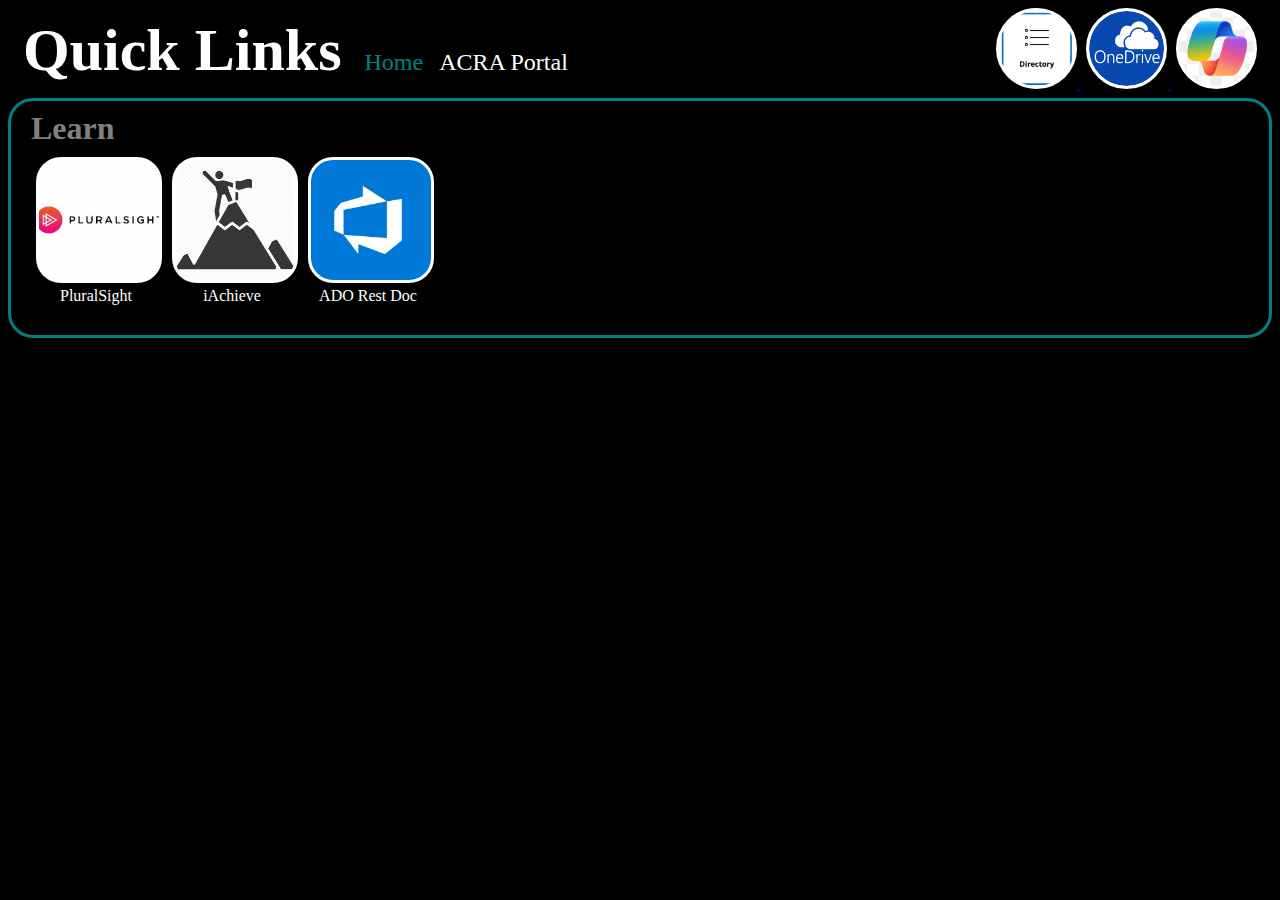
<file: index.html>
<!DOCTYPE html>
<html>
  <head>
     <title>Quick Links</title>
     <link rel="stylesheet" href="resources\css\index.css">
     <link rel="icon" type="image/png" href="resources\images\ql.webp">
  </head>
  <body>
    <header>
      <div style="display: flex; align-items: baseline; gap: 15px;">
      <h1>Quick Links</h1>
      <nav>
        <ul class="navbar">
          <li class="activeNav">Home</li>
          <li><a href="ap.html">ACRA Portal</a></li>
        </ul>
      </nav>
    </div>
    <div style="margin-left:auto; margin-right: 15px;">
    <a href="https://corpdir.cs.zionsbank.com/" target="_blank">
      <div class="hlink" style="background-image: url('resources\\images\\Directory-button-1024x1024.webp');">  
      </div>
    </a>
    <a href="https://onedrive.live.com/" target="_blank">
      <div class="hlink" style="background-image: url('resources\\images\\112-1128333_one-drive-icon-transparent-onedrive.png');">  
      </div>
    </a>
      <a href="https://copilot.microsoft.com/" target="_blank">
        <div class="hlink" style="background-image: url('resources\\images\\microsoft-copilot.png');">  
        </div>
      </a>
    </div>

    </header>

    <main>
      <section class="link_section">
        <h2>Learn</h2>
        <div style="display: flex;">
        <!--Pluralsight link-->
        <a href="https://app.pluralsight.com/library/" target="_blank" style="text-decoration: none; color: white;">
          <div class="qlink" style="background-image: url('resources\\images\\PluralSight.jpg');margin-bottom: 0;">  
          </div>
          <div style="width: 130px; text-align: center; margin-top: 0; margin-bottom: 10px;">PluralSight</div>
        </a>

        <!--iAchieve link-->
        <a href="https://zions.plateau.com/learning/user/personal/landOnPortalHome.do?fromSF=Y&fromDeepLink=true&pageID=" target="_blank" style="text-decoration: none; color: white;">
          <div class="qlink" style="background-image: url('resources\\images\\iAchieve.jpg');margin-bottom: 0;">  
          </div>
          <div style="width: 130px; text-align: center; margin-top: 0; margin-bottom: 10px;">iAchieve</div>
        </a>

         <!--ADO Rest Doc-->
         <a href="https://learn.microsoft.com/en-us/rest/api/azure/devops/?view=azure-devops-rest-7.2" target="_blank" style="text-decoration: none; color: white;">
          <div class="qlink" style="background-image: url('resources\\images\\ado.png');margin-bottom: 0;">  
          </div>
          <div style="width: 130px; text-align: center; margin-top: 0; margin-bottom: 10px;">ADO Rest Doc</div>
        </a>

<!--https://learn.microsoft.com/en-us/rest/api/azure/devops/?view=azure-devops-rest-7.2-->
      </section>
      
    </main>

    <footer style="height:30px;">
      <!--
      <iframe style="position:fixed; bottom:0; right:0;" width="220" src="https://www.youtube.com/embed/jfKfPfyJRdk" title="lofi hip hop radio 📚 beats to relax/study to" frameborder="0" allow="accelerometer; autoplay; clipboard-write; encrypted-media; gyroscope; picture-in-picture; web-share" referrerpolicy="strict-origin-when-cross-origin" allowfullscreen>
      </iframe>
      -->
    </footer>
    <!--<a href="https://1drv.ms/i/c/39A235A57DDDA65A/EZBdm1CVo9FEhQdwDNNx7l8B2nphhwKmfX3t036Fidm89A?e=eoxK6D">CSS Box Model</a>-->
  </body>
</html>
</file>
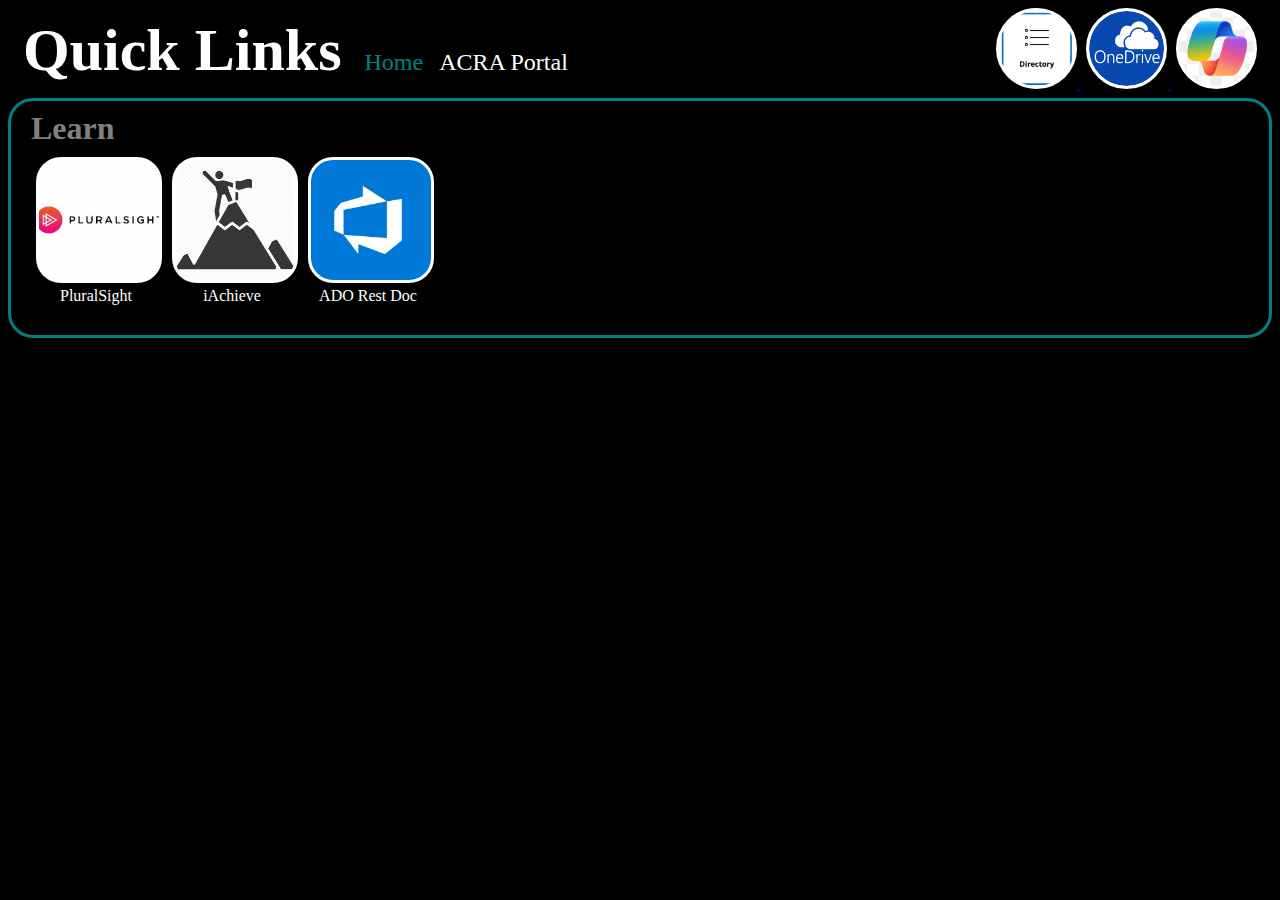
<file: quicklinks_improved/index.html>
<!DOCTYPE html>
<html>
  <head>
     <title>Quick Links</title>
     <link rel="stylesheet" href="resources\css\index.css">
     <link rel="icon" type="image/png" href="resources\images\ql.webp">
  </head>
  <body>
    <header>
      <div style="display: flex; align-items: baseline; gap: 15px;">
      <h1>Quick Links</h1>
      <nav>
        <ul class="navbar">
          <li class="activeNav">Home</li>
          <li><a href="acraportal.html">ACRA Portal</a></li>
        </ul>
      </nav>
    </div>
    <div style="margin-left:auto; margin-right: 15px;">
    <a href="https://corpdir.cs.zionsbank.com/" target="_blank">
      <div class="hlink" style="background-image: url('resources\\images\\Directory-button-1024x1024.webp');">  
      </div>
    </a>
    <a href="https://onedrive.live.com/" target="_blank">
      <div class="hlink" style="background-image: url('resources\\images\\112-1128333_one-drive-icon-transparent-onedrive.png');">  
      </div>
    </a>
      <a href="https://copilot.microsoft.com/" target="_blank">
        <div class="hlink" style="background-image: url('resources\\images\\microsoft-copilot.png');">  
        </div>
      </a>
    </div>

    </header>

    <main>
      <section class="link_section">
        <h2>Learn</h2>
        <div style="display: flex;">
        <!--Pluralsight link-->
        <a href="https://app.pluralsight.com/library/" target="_blank" style="text-decoration: none; color: white;">
          <div class="qlink" style="background-image: url('resources\\images\\PluralSight.jpg');margin-bottom: 0;">  
          </div>
          <div style="width: 130px; text-align: center; margin-top: 0; margin-bottom: 10px;">PluralSight</div>
        </a>

        <!--iAchieve link-->
        <a href="https://zions.plateau.com/learning/user/personal/landOnPortalHome.do?fromSF=Y&fromDeepLink=true&pageID=" target="_blank" style="text-decoration: none; color: white;">
          <div class="qlink" style="background-image: url('resources\\images\\iAchieve.jpg');margin-bottom: 0;">  
          </div>
          <div style="width: 130px; text-align: center; margin-top: 0; margin-bottom: 10px;">iAchieve</div>
        </a>

         <!--ADO Rest Doc-->
         <a href="https://learn.microsoft.com/en-us/rest/api/azure/devops/?view=azure-devops-rest-7.2" target="_blank" style="text-decoration: none; color: white;">
          <div class="qlink" style="background-image: url('resources\\images\\ado.png');margin-bottom: 0;">  
          </div>
          <div style="width: 130px; text-align: center; margin-top: 0; margin-bottom: 10px;">ADO Rest Doc</div>
        </a>

<!--https://learn.microsoft.com/en-us/rest/api/azure/devops/?view=azure-devops-rest-7.2-->
      </section>
      
    </main>

    <footer style="height:30px;">
      <!--
      <iframe style="position:fixed; bottom:0; right:0;" width="220" src="https://www.youtube.com/embed/jfKfPfyJRdk" title="lofi hip hop radio 📚 beats to relax/study to" frameborder="0" allow="accelerometer; autoplay; clipboard-write; encrypted-media; gyroscope; picture-in-picture; web-share" referrerpolicy="strict-origin-when-cross-origin" allowfullscreen>
      </iframe>
      -->
    </footer>
    <!--<a href="https://1drv.ms/i/c/39A235A57DDDA65A/EZBdm1CVo9FEhQdwDNNx7l8B2nphhwKmfX3t036Fidm89A?e=eoxK6D">CSS Box Model</a>-->
  </body>
</html>
</file>
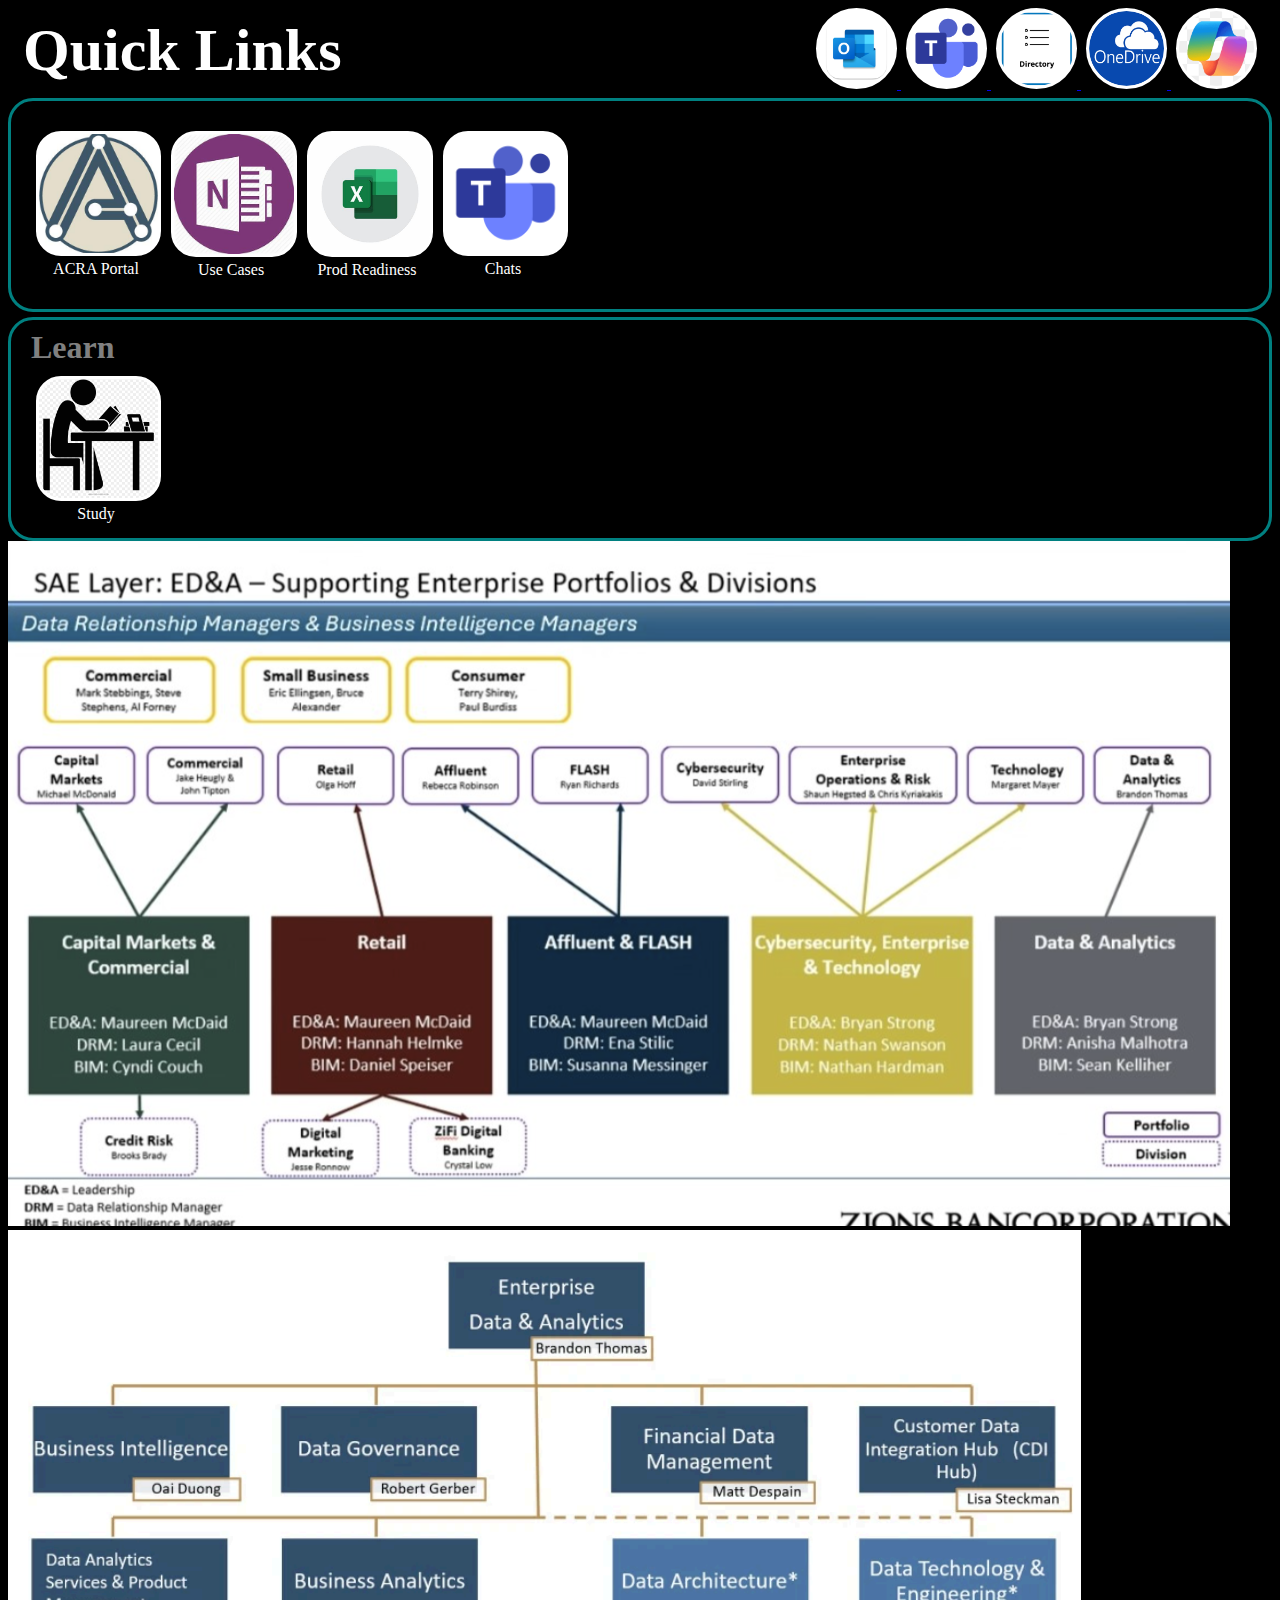
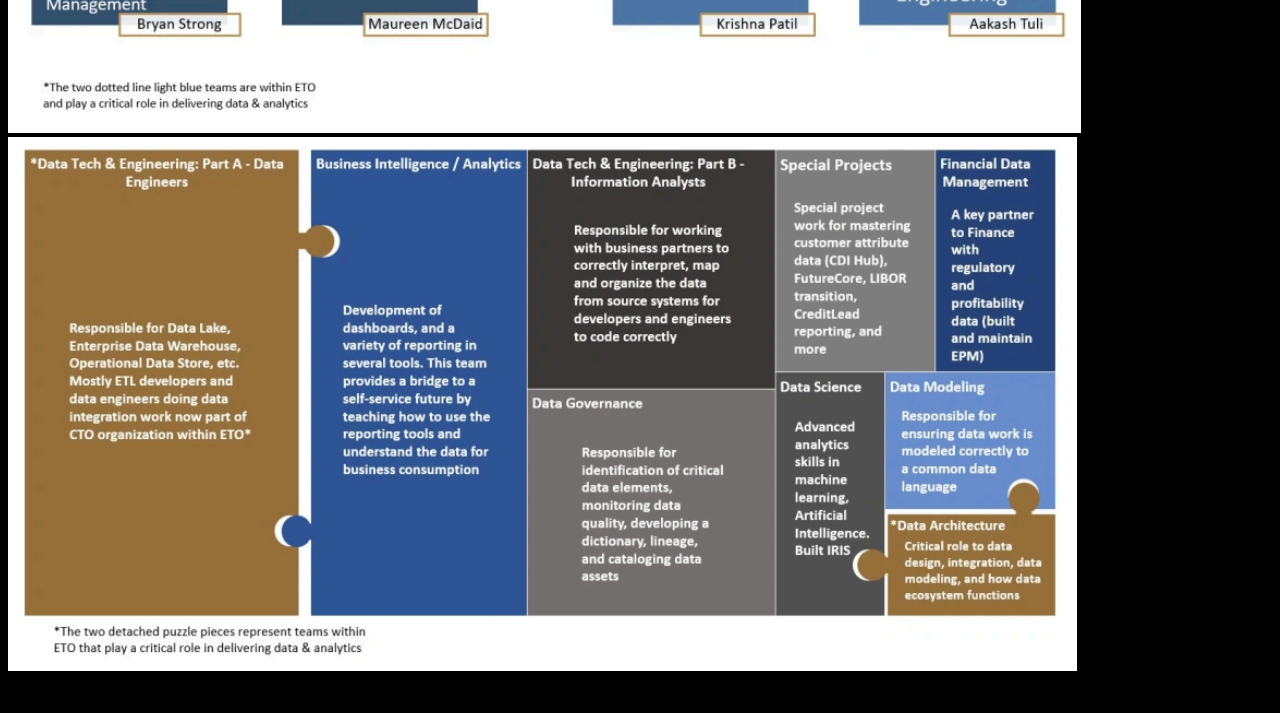
<file: acraportal.html>
<!DOCTYPE html>
<html>
  <head>
     <title>Quick Links</title>
     <link rel="stylesheet" href="resources\css\index.css">
     <link rel="icon" type="image/png" href="resources\images\ql.webp">
  </head>
  <body>
    <header>
      <div style="display: flex; align-items: baseline; gap: 15px;">
      <h1>Quick Links</h1>
      <!--
      <nav>
        <ul class="navbar">
            <li><a href="index.html">Home</a></li>
            <li class="activeNav">ACRA Portal</li>
        </ul>
      </nav>
      -->
    </div>
    <div style="margin-left:auto; margin-right: 15px;">
      <a href="https://outlook.office.com/mail/inbox/">
        <div class="hlink" style="background-image: url('resources\\images\\microsoft-outlook-for-microsoft-365-icon.png');">  
        </div>
      </a>
      <a href="msteams://">
        <div class="hlink" style="background-image: url('resources\\images\\microsoft-teams-logo.png');">  
        </div>
      </a>
      <a href="https://corpdir.cs.zionsbank.com/" target="_blank">
        <div class="hlink" style="background-image: url('resources\\images\\Directory-button-1024x1024.webp');">  
        </div>
      </a>
      <a href="https://onedrive.live.com/" target="_blank">
        <div class="hlink" style="background-image: url('resources\\images\\112-1128333_one-drive-icon-transparent-onedrive.png');">  
        </div>
      </a>
      <a href="https://copilot.microsoft.com/" target="_blank">
        <div class="hlink" style="background-image: url('resources\\images\\microsoft-copilot.png');">  
        </div>
      </a>
    </div>
   
    </header>

    <main>
        <section style="padding-top: 25px" class="link_section">
            <div style="display: flex; flex-wrap:wrap;">
              <!--ACRA Portal Dropdown-->
              <div style="position: relative; display: inline-block; top:5px;" id="dropdown">
                <button class="dropbtn menulink" style="width: 125px; height: 125px; border-radius: 25px; background-image: url('resources\\images\\ACRAicon.jpg');">
                </button>
                <ul>
                  <li><a style="padding: 3px 10px" class="droplink" href="https://acra-portal.eimcaas-ingress.staging.zionsbank.com/" target="_blank"><div style="display: flex; align-items: center;"><div class="qlink" style="background-image: url('resources\\images\\ACRAicon.jpg');margin-bottom: 0; margin-left: 0; width: 15px; height: 15px"></div><div style="padding-top: 6px;">Test</div></div></a></li>
                  <li><a style="padding: 3px 10px" class="droplink" href="https://acra-portal.eimcaas-ingress.cs.zionsbank.com/" target="_blank"><div style="display: flex; align-items: center;"><div class="qlink" style="background-image: url('resources\\images\\ACRAicon.jpg');margin-bottom: 0; margin-left: 0; width: 15px; height: 15px"></div><div style="padding-top: 6px;">Production</div></div></a></li>                  
                  <li><a style="padding: 3px 10px" class="droplink" href="https://dev.azure.com/ZionsETO/EDA/_backlogs/backlog/ACRA%20Portal/Features?showParents=false" target="_blank"><div style="display: flex; align-items: center;"><div class="qlink" style="background-image: url('resources\\images\\ado.png');margin-bottom: 0; margin-left: 0; width: 15px; height: 15px"></div><div style="padding-top: 6px;">Backlog</div></div></a></li>
                  <li><a style="padding: 3px 10px" class="droplink" href="https://dev.azure.com/ZionsETO/EDA/_boards/board/t/ACRA%20Portal/Stories" target="_blank"><div style="display: flex; align-items: center;"><div class="qlink" style="background-image: url('resources\\images\\ado.png');margin-bottom: 0; margin-left: 0; width: 15px; height: 15px"></div><div style="padding-top: 6px;">Kanban Board</div></div></a></li>
                  <li><a style="padding: 3px 10px" class="droplink" href="https://zions.service-now.com/now/nav/ui/classic/params/target/%24pa_dashboard.do%3Fsysparm_dashboard%3Dc74df54c1b90aed091278511604bcb59" target="_blank"><div style="display: flex; align-items: center;"><div class="qlink" style="background-image: url('resources\\images\\snow_icon.jpg');margin-bottom: 0; margin-left: 0; width: 15px; height: 15px"></div><div style="padding-top: 6px;">Support Dash</div></div></a></li>
                  <li><a style="padding: 3px 10px" class="droplink" href="https://zionsconfluence.atlassian.net/wiki/spaces/PEP/pages/369361126/Acra+Portal" target="_blank"><div style="display: flex; align-items: center;"><div class="qlink" style="background-image: url('resources\\images\\confluence.webp');margin-bottom: 0; margin-left: 0; width: 15px; height: 15px"></div><div style="padding-top: 6px;">Documentation</div></div></a></li>
                  <li><a style="padding: 3px 10px" class="droplink" href="https://zionsbancorporation-my.sharepoint.com/:x:/r/personal/omkar_borkar_zionsbancorp_com/_layouts/15/Doc2.aspx?action=edit&sourcedoc=%7B9ab8267a-7e05-4511-98e8-51b1146dafe6%7D&wdOrigin=TEAMS-MAGLEV.undefined_ns.rwc&wdExp=TEAMS-TREATMENT&wdhostclicktime=1740781268085&web=1" target="_blank"><div style="display: flex; align-items: center;"><div class="qlink" style="background-image: url('resources\\images\\excel.jpg');margin-bottom: 0; margin-left: 0; width: 15px; height: 15px"></div><div style="padding-top: 6px;">Capabilities</div></div></a></li>                
                  <li><a style="padding: 3px 10px" class="droplink" href="https://zionsbancorporation-my.sharepoint.com/my?id=%2Fpersonal%2Fjacob%5Fcrittenden%5Fzionsbancorp%5Fcom%2FDocuments%2FACRA%20Portal&login_hint=Jacob%2ECrittenden%40zionsbancorp%2Ecom&source=waffle" target="_blank"><div style="display: flex; align-items: center;"><div class="qlink" style="background-image: url('resources\\images\\112-1128333_one-drive-icon-transparent-onedrive.png');margin-bottom: 0; margin-left: 0; width: 15px; height: 15px"></div><div style="padding-top: 6px;">Files</div></div></a></li>
                  <li><a style="padding: 3px 10px" class="droplink" href="https://zionsbancorporation.sharepoint.com/sites/eda/SitePages/ACRA.aspx" target="_blank"><div style="display: flex; align-items: center;"><div class="qlink" style="background-image: url('https://media.licdn.com/dms/image/D4D22AQGf1l1AUHdLKQ/feedshare-shrink_2048_1536/0/1693166799796?e=2147483647&v=beta&t=9vBVmsB2eJy_ea5pvjeGXymRv1QQ1cFWkIZpP3jY4JI');margin-bottom: 0; margin-left: 0; width: 15px; height: 15px"></div><div style="padding-top: 6px;">Sharepoint Site</div></div></a></li>  
                </ul>
                <div style="width: 130px; text-align: center; margin-top: 3px;">ACRA Portal</div>
            </div>


            <!--ACRA Portal Notes link-->
            <a href="https://zionsbancorporation-my.sharepoint.com/personal/jacob_crittenden_zionsbancorp_com/_layouts/15/Doc.aspx?sourcedoc={9704bcfa-337e-4317-9f3f-a862ed7c0b6c}&action=edit&wd=target%28Finance%20Use%20Case.one%7C2035ea99-9fe4-488f-a1e3-b9f49a253cc7%2FUntitled%20Page%7C615759a5-ce2a-4ab7-93dd-2210554ec9fa%2F%29&wdorigin=NavigationUrl" target="_blank" style="text-decoration: none; color: white; margin-left: 5px;">
              <div class="qlink" style="background-image: url('resources\\images\\OneNote.jpg');margin-bottom: 0;">  
              </div>
              <div style="width: 130px; text-align: center; margin-top: 0; margin-bottom: 10px;">Use Cases</div>
            </a>
    
            
            <!--Prod Readiness-->
            <a href="https://zionsbancorporation-my.sharepoint.com/:x:/r/personal/jacob_crittenden_zionsbancorp_com/_layouts/15/Doc.aspx?sourcedoc=%7B4DA4EC8F-2DE3-40EB-9E39-27C32D865144%7D&file=ACRA%20Portal%20Prod%20Ready%20ToDo%20List.xlsx&action=default&mobileredirect=true&DefaultItemOpen=1&ct=1743707220706&wdOrigin=OFFICECOM-WEB.MAIN.REC&cid=27b1fa0c-785d-41a2-8319-463ea0723846&wdPreviousSessionSrc=HarmonyWeb&wdPreviousSession=f0ba3e42-c7c2-454a-b2d6-417db2f712d9" target="_blank" style="text-decoration: none; color: white;">
              <div class="qlink" style="background-image: url('resources\\images\\excel.jpg');margin-bottom: 0;">  
              </div>
              <div style="width: 130px; text-align: center; margin-top: 0; margin-bottom: 10px;">Prod Readiness</div>
            </a>

              <!--Chats-->
              <div style="position: relative; display: inline-block; top:5px;" id="dropdown">
                <button class="dropbtn menulink" style="width: 125px; height: 125px; border-radius: 25px; background-image: url('resources\\images\\microsoft-teams-logo.png');">
                </button>
                <ul>
                  <li><a style="padding: 3px 10px" class="droplink" href="msteams://teams.microsoft.com/calendar" target="_blank"><div style="display: flex; align-items: center;"><div class="qlink" style="background-image: url('resources\\images\\microsoft-teams-logo.png');margin-bottom: 0; margin-left: 0; width: 15px; height: 15px"></div><div style="padding-top: 6px;">Calendar</div></div></a></li>
                  <li><a style="padding: 3px 10px" class="droplink" href="msteams://teams.microsoft.com/l/chat/19:meeting_Mjc5NTVhNGItOTUzYi00NTU0LTk5ZjgtOTI2ZGMwOTQ5MTU3@thread.v2" target="_blank"><div style="display: flex; align-items: center;"><div class="qlink" style="background-image: url('resources\\images\\microsoft-teams-logo.png');margin-bottom: 0; margin-left: 0; width: 15px; height: 15px"></div><div style="padding-top: 6px;">ACRA Standup</div></div></a></li>
                </ul>
                <div style="width: 130px; text-align: center; margin-top: 3px;">Chats</div>
            </div>
            
              </section>
              <section>
              <h2>Learn</h2>
              <!--Learn Dropdown-->
              <div style="position: relative; display: inline-block; top:5px;" id="dropdown">
                <button class="dropbtn menulink" style="width: 125px; height: 125px; border-radius: 25px; background-image: url('resources\\images\\study.png');">
                </button>
                <ul>
                  <li><a style="padding: 3px 10px" class="droplink" href="https://zions.plateau.com/learning/user/personal/landOnPortalHome.do?fromSF=Y&fromDeepLink=true&pageID=" target="_blank"><div style="display: flex; align-items: center;"><div class="qlink" style="background-image: url('resources\\images\\iAchieve.jpg');margin-bottom: 0; margin-left: 0; width: 15px; height: 15px"></div><div style="padding-top: 6px;">iAchieve</div></div></a></li> 
                  <li><a style="padding: 3px 10px" class="droplink" href="https://app.pluralsight.com/library/" target="_blank"><div style="display: flex; align-items: center;"><div class="qlink" style="background-image: url('resources\\images\\PluralSight.jpg');margin-bottom: 0; margin-left: 0; width: 15px; height: 15px"></div><div style="padding-top: 6px;">PluralSight</div></div></a></li>
                  <li><a style="padding: 3px 10px" class="droplink" href="https://zionsbancorporation.sharepoint.com/sites/learning_academy" target="_blank"><div style="display: flex; align-items: center;"><div class="qlink" style="background-image: url('');margin-bottom: 0; margin-left: 0; width: 15px; height: 15px"></div><div style="padding-top: 6px;">Data & Analytics Learning</div></div></a></li>              
                </ul>
                <div style="width: 130px; text-align: center; margin-top: 3px;">Study</div>
            </div>
    
          </section>
          <img src="resources\images\Screenshot 2025-05-05 113228.png">
          <img src="resources\images\Screenshot 2025-05-05 113732.png">
          <img src="resources\images\Screenshot 2025-05-05 113806.png">
    </main>

    <footer style="height:30px;">
      <!--
      <iframe style="position:fixed; bottom:0; right:0;" width="220" src="https://www.youtube.com/embed/jfKfPfyJRdk" title="lofi hip hop radio 📚 beats to relax/study to" frameborder="0" allow="accelerometer; autoplay; clipboard-write; encrypted-media; gyroscope; picture-in-picture; web-share" referrerpolicy="strict-origin-when-cross-origin" allowfullscreen>
      </iframe>-->
    </footer>
    <!--<a href="https://1drv.ms/i/c/39A235A57DDDA65A/EZBdm1CVo9FEhQdwDNNx7l8B2nphhwKmfX3t036Fidm89A?e=eoxK6D">CSS Box Model</a>-->
  </body>
</html>
</file>
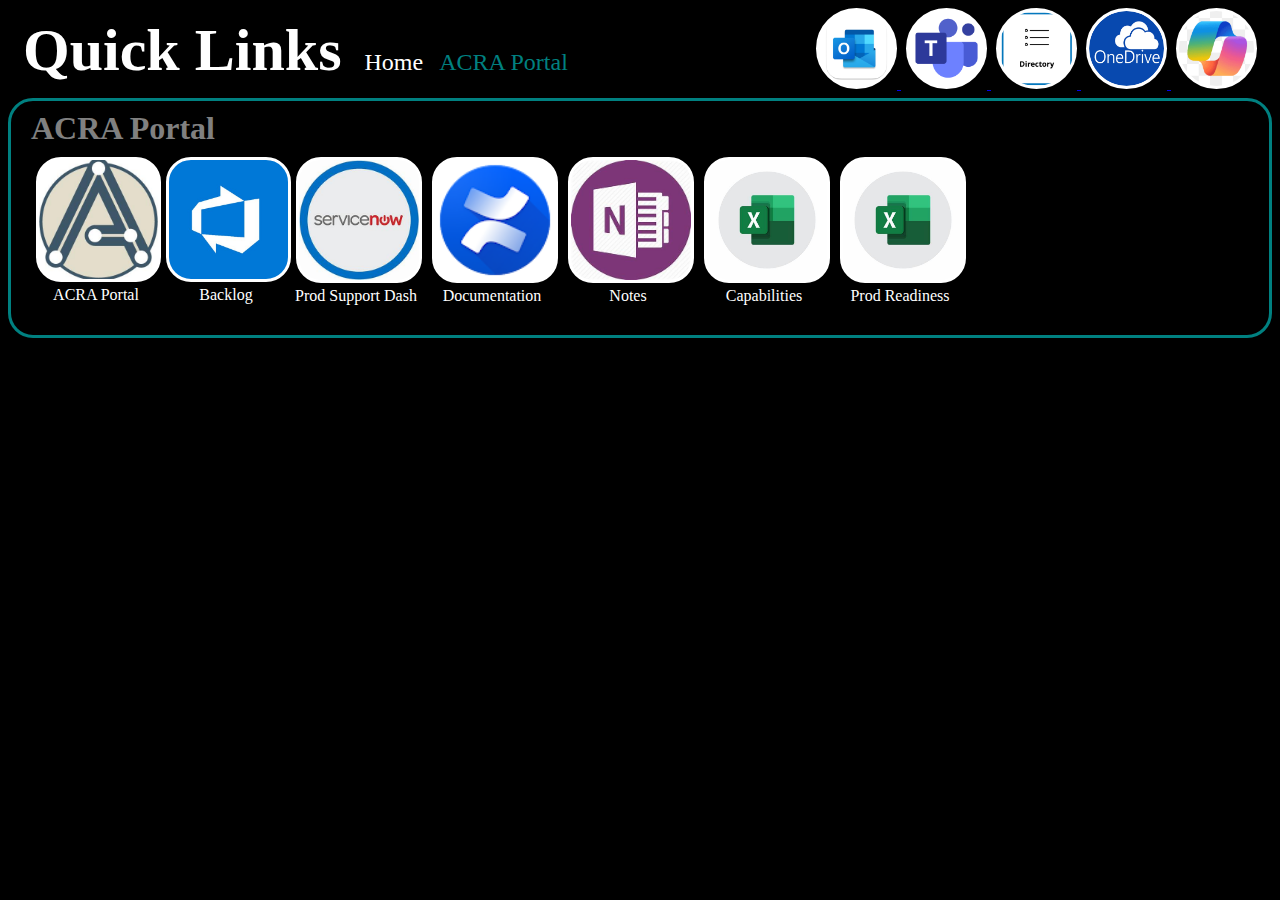
<file: acraportalv.01.html>
<!DOCTYPE html>
<html>
  <head>
     <title>Quick Links</title>
     <link rel="stylesheet" href="resources\css\index.css">
     <link rel="icon" type="image/png" href="resources\images\ql.webp">
  </head>
  <body>
    <header>
      <div style="display: flex; align-items: baseline; gap: 15px;">
      <h1>Quick Links</h1>
      <nav>
        <ul class="navbar">
            <li><a href="index.html">Home</a></li>
            <li class="activeNav">ACRA Portal</li>
        </ul>
      </nav>
    </div>
    <div style="margin-left:auto; margin-right: 15px;">
      <a href="https://outlook.office.com/mail/inbox/">
        <div class="hlink" style="background-image: url('resources\\images\\microsoft-outlook-for-microsoft-365-icon.png');">  
        </div>
      </a>
      <a href="msteams://">
        <div class="hlink" style="background-image: url('resources\\images\\microsoft-teams-logo.png');">  
        </div>
      </a>
      <a href="https://corpdir.cs.zionsbank.com/" target="_blank">
        <div class="hlink" style="background-image: url('resources\\images\\Directory-button-1024x1024.webp');">  
        </div>
      </a>
      <a href="https://onedrive.live.com/" target="_blank">
        <div class="hlink" style="background-image: url('resources\\images\\112-1128333_one-drive-icon-transparent-onedrive.png');">  
        </div>
      </a>
      <a href="https://copilot.microsoft.com/" target="_blank">
        <div class="hlink" style="background-image: url('resources\\images\\microsoft-copilot.png');">  
        </div>
      </a>
    </div>

    </header>

    <main>
        <section class="link_section">
            <h2>ACRA Portal</h2>
            <div style="display: flex; flex-wrap:wrap;">
              <!--ACRA Portal Dropdown-->
              <div style="position: relative; display: inline-block; top:5px;" id="dropdown">
                <button class="dropbtn menulink" style="width: 125px; height: 125px; border-radius: 25px; background-image: url('resources\\images\\ACRAicon.jpg');">
                </button>
                <ul>
                  <li><a class="droplink" href="https://acra-portal.eimcaas-ingress.staging.zionsbank.com/" target="_blank">Test</a></li>
                  <li><a class="droplink" href="https://acra-portal.eimcaas-ingress.cs.zionsbank.com/" target="_blank">Production</a></li>
                  <li><a class="droplink" href="https://dev.azure.com/ZionsETO/EDA/_backlogs/backlog/ACRA%20Portal/Features?showParents=false" target="_blank">Backlog</a></li>
                  <li><a class="droplink" href="https://dev.azure.com/ZionsETO/EDA/_boards/board/t/ACRA%20Portal/Stories" target="_blank">Kanban Board</a></li>
                </ul>
                <div style="width: 130px; text-align: center; margin-top: 3px;">ACRA Portal</div>
            </div>
          <!--Backlog-->
          <div style="position: relative; display: inline-block; top:5px;" id="dropdown">
            <button class="dropbtn menulink" style="width: 125px; height: 125px; border-radius: 25px; background-image: url('resources\\images\\ado.png');">
            </button>
            <ul>
              <li><a class="droplink" href="https://dev.azure.com/ZionsETO/EDA/_backlogs/backlog/ACRA%20Portal/Features?showParents=false" target="_blank">Backlog</a></li>
              <li><a class="droplink" href="https://dev.azure.com/ZionsETO/EDA/_boards/board/t/ACRA%20Portal/Stories" target="_blank">Kanban Board</a></li>
            </ul>
            <div style="width: 130px; text-align: center; margin-top: 3px;">Backlog</div>
          </div>

            <!--Product Support Dash-->
            <a href="https://zions.service-now.com/now/nav/ui/classic/params/target/%24pa_dashboard.do%3Fsysparm_dashboard%3Dc74df54c1b90aed091278511604bcb59" target="_blank" style="text-decoration: none; color: white;">
              <div class="qlink" style="background-image: url('resources\\images\\snow_icon.jpg');margin-bottom: 0;">  
              </div>
              <div style="width: 130px; text-align: center; margin-top: 0; margin-bottom: 10px;">Prod Support Dash</div>
            </a>

            <!--ACRA Portal Confluence link-->
            <a href="https://zionsconfluence.atlassian.net/wiki/spaces/PEP/pages/369361126/Acra+Portal" target="_blank" style="text-decoration: none; color: white;">
              <div class="qlink" style="background-image: url('resources\\images\\confluence.webp');margin-bottom: 0;">  
              </div>
              <div style="width: 130px; text-align: center; margin-top: 0; margin-bottom: 10px;">Documentation</div>
            </a>
            <!--ACRA Portal Notes link-->
            <a href="https://zionsbancorporation-my.sharepoint.com/personal/jacob_crittenden_zionsbancorp_com/_layouts/15/Doc.aspx?sourcedoc={9704bcfa-337e-4317-9f3f-a862ed7c0b6c}&action=edit&wd=target%28Finance%20Use%20Case.one%7C2035ea99-9fe4-488f-a1e3-b9f49a253cc7%2FUntitled%20Page%7C615759a5-ce2a-4ab7-93dd-2210554ec9fa%2F%29&wdorigin=NavigationUrl" target="_blank" style="text-decoration: none; color: white;">
              <div class="qlink" style="background-image: url('resources\\images\\OneNote.jpg');margin-bottom: 0;">  
              </div>
              <div style="width: 130px; text-align: center; margin-top: 0; margin-bottom: 10px;">Notes</div>
            </a>
    
    
            
    
            <!--ACRA Portal Capabilities link-->
            <a href="https://zionsbancorporation-my.sharepoint.com/:x:/r/personal/omkar_borkar_zionsbancorp_com/_layouts/15/Doc2.aspx?action=edit&sourcedoc=%7B9ab8267a-7e05-4511-98e8-51b1146dafe6%7D&wdOrigin=TEAMS-MAGLEV.undefined_ns.rwc&wdExp=TEAMS-TREATMENT&wdhostclicktime=1740781268085&web=1" target="_blank" style="text-decoration: none; color: white;">
              <div class="qlink" style="background-image: url('resources\\images\\excel.jpg');margin-bottom: 0;">  
              </div>
              <div style="width: 130px; text-align: center; margin-top: 0; margin-bottom: 10px;">Capabilities</div>
            </a>
            
            <!--Prod Readiness-->
            <a href="https://zionsbancorporation-my.sharepoint.com/:x:/r/personal/jacob_crittenden_zionsbancorp_com/_layouts/15/Doc.aspx?sourcedoc=%7B4DA4EC8F-2DE3-40EB-9E39-27C32D865144%7D&file=ACRA%20Portal%20Prod%20Ready%20ToDo%20List.xlsx&action=default&mobileredirect=true&DefaultItemOpen=1&ct=1743707220706&wdOrigin=OFFICECOM-WEB.MAIN.REC&cid=27b1fa0c-785d-41a2-8319-463ea0723846&wdPreviousSessionSrc=HarmonyWeb&wdPreviousSession=f0ba3e42-c7c2-454a-b2d6-417db2f712d9" target="_blank" style="text-decoration: none; color: white;">
              <div class="qlink" style="background-image: url('resources\\images\\excel.jpg');margin-bottom: 0;">  
              </div>
              <div style="width: 130px; text-align: center; margin-top: 0; margin-bottom: 10px;">Prod Readiness</div>
            </a>

          </div>
          </section>
    </main>

    <footer style="height:30px;">
      <!--
      <iframe style="position:fixed; bottom:0; right:0;" width="220" src="https://www.youtube.com/embed/jfKfPfyJRdk" title="lofi hip hop radio 📚 beats to relax/study to" frameborder="0" allow="accelerometer; autoplay; clipboard-write; encrypted-media; gyroscope; picture-in-picture; web-share" referrerpolicy="strict-origin-when-cross-origin" allowfullscreen>
      </iframe>-->
    </footer>
    <!--<a href="https://1drv.ms/i/c/39A235A57DDDA65A/EZBdm1CVo9FEhQdwDNNx7l8B2nphhwKmfX3t036Fidm89A?e=eoxK6D">CSS Box Model</a>-->
  </body>
</html>
</file>
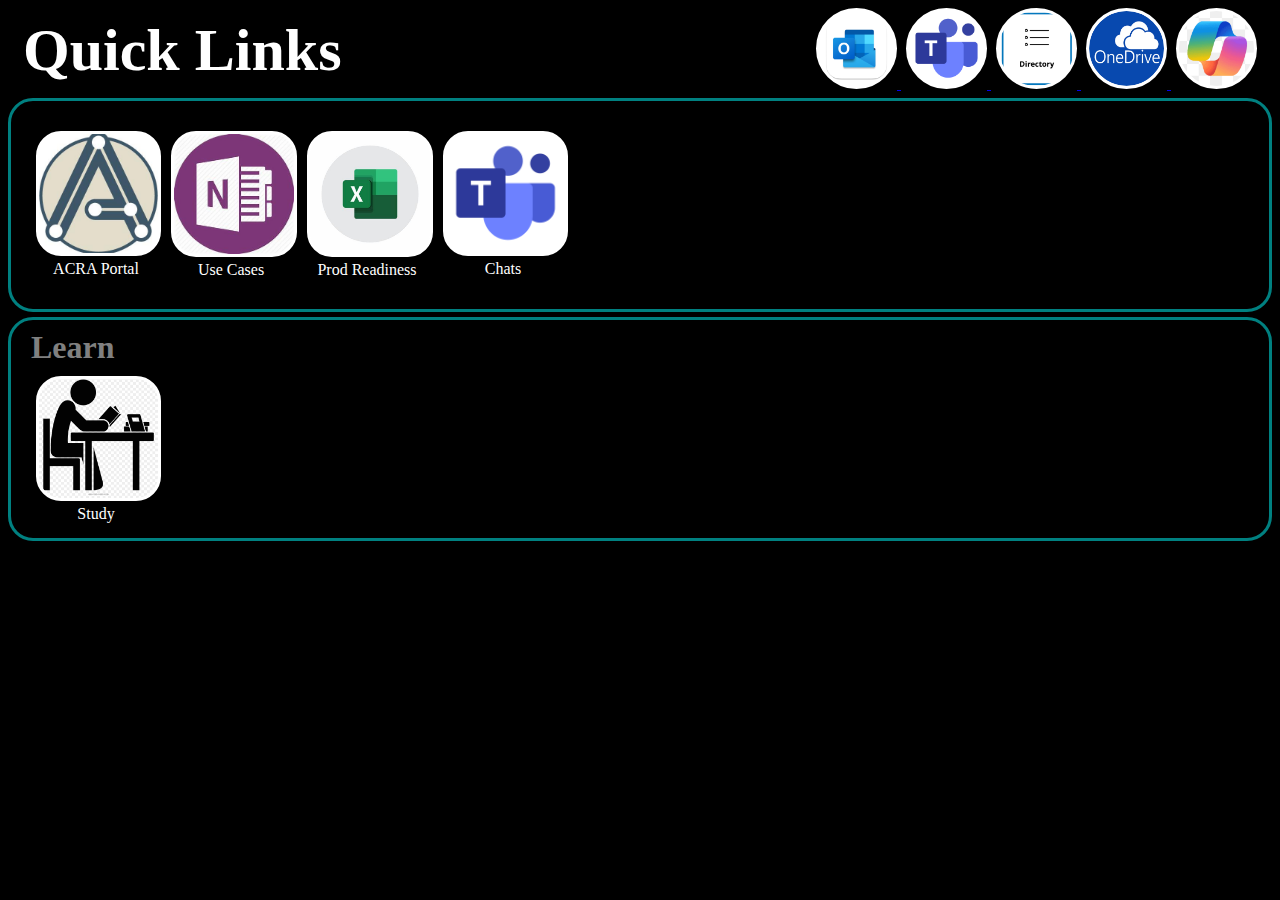
<file: ap.html>
<!DOCTYPE html>
<html>
  <head>
     <title>Quick Links</title>
     <link rel="stylesheet" href="resources\css\index.css">
     <link rel="icon" type="image/png" href="resources\images\ql.webp">
  </head>
  <body>
    <header>
      <div style="display: flex; align-items: baseline; gap: 15px;">
      <h1>Quick Links</h1>
      <!--
      <nav>
        <ul class="navbar">
            <li><a href="index.html">Home</a></li>
            <li class="activeNav">ACRA Portal</li>
        </ul>
      </nav>
      -->
    </div>
    <div style="margin-left:auto; margin-right: 15px;">
      <a href="https://outlook.office.com/mail/inbox/">
        <div class="hlink" style="background-image: url('resources\\images\\microsoft-outlook-for-microsoft-365-icon.png');">  
        </div>
      </a>
      <a href="msteams://">
        <div class="hlink" style="background-image: url('resources\\images\\microsoft-teams-logo.png');">  
        </div>
      </a>
      <a href="https://corpdir.cs.zionsbank.com/" target="_blank">
        <div class="hlink" style="background-image: url('resources\\images\\Directory-button-1024x1024.webp');">  
        </div>
      </a>
      <a href="https://onedrive.live.com/" target="_blank">
        <div class="hlink" style="background-image: url('resources\\images\\112-1128333_one-drive-icon-transparent-onedrive.png');">  
        </div>
      </a>
      <a href="https://copilot.microsoft.com/" target="_blank">
        <div class="hlink" style="background-image: url('resources\\images\\microsoft-copilot.png');">  
        </div>
      </a>
    </div>
   
    </header>

    <main>
        <section style="padding-top: 25px" class="link_section">
            <div style="display: flex; flex-wrap:wrap;">
              <!--ACRA Portal Dropdown-->
              <div style="position: relative; display: inline-block; top:5px;" id="dropdown">
                <button class="dropbtn menulink" style="width: 125px; height: 125px; border-radius: 25px; background-image: url('resources\\images\\ACRAicon.jpg');">
                </button>
                <ul>
                  <li><a style="padding: 3px 10px" class="droplink" href="https://acra-portal.eimcaas-ingress.staging.zionsbank.com/" target="_blank"><div style="display: flex; align-items: center;"><div class="qlink" style="background-image: url('resources\\images\\ACRAicon.jpg');margin-bottom: 0; margin-left: 0; width: 15px; height: 15px"></div><div style="padding-top: 6px;">Test</div></div></a></li>
                  <li><a style="padding: 3px 10px" class="droplink" href="https://acra-portal.eimcaas-ingress.cs.zionsbank.com/" target="_blank"><div style="display: flex; align-items: center;"><div class="qlink" style="background-image: url('resources\\images\\ACRAicon.jpg');margin-bottom: 0; margin-left: 0; width: 15px; height: 15px"></div><div style="padding-top: 6px;">Production</div></div></a></li>                  
                  <li><a style="padding: 3px 10px" class="droplink" href="https://dev.azure.com/ZionsETO/EDA/_backlogs/backlog/ACRA%20Portal/Features?showParents=false" target="_blank"><div style="display: flex; align-items: center;"><div class="qlink" style="background-image: url('resources\\images\\ado.png');margin-bottom: 0; margin-left: 0; width: 15px; height: 15px"></div><div style="padding-top: 6px;">Backlog</div></div></a></li>
                  <li><a style="padding: 3px 10px" class="droplink" href="https://dev.azure.com/ZionsETO/EDA/_boards/board/t/ACRA%20Portal/Stories" target="_blank"><div style="display: flex; align-items: center;"><div class="qlink" style="background-image: url('resources\\images\\ado.png');margin-bottom: 0; margin-left: 0; width: 15px; height: 15px"></div><div style="padding-top: 6px;">Kanban Board</div></div></a></li>
                  <li><a style="padding: 3px 10px" class="droplink" href="https://zions.service-now.com/now/nav/ui/classic/params/target/%24pa_dashboard.do%3Fsysparm_dashboard%3Dc74df54c1b90aed091278511604bcb59" target="_blank"><div style="display: flex; align-items: center;"><div class="qlink" style="background-image: url('resources\\images\\snow_icon.jpg');margin-bottom: 0; margin-left: 0; width: 15px; height: 15px"></div><div style="padding-top: 6px;">Support Dash</div></div></a></li>
                  <li><a style="padding: 3px 10px" class="droplink" href="https://zionsconfluence.atlassian.net/wiki/spaces/PEP/pages/369361126/Acra+Portal" target="_blank"><div style="display: flex; align-items: center;"><div class="qlink" style="background-image: url('resources\\images\\confluence.webp');margin-bottom: 0; margin-left: 0; width: 15px; height: 15px"></div><div style="padding-top: 6px;">Documentation</div></div></a></li>
                  <li><a style="padding: 3px 10px" class="droplink" href="https://zionsbancorporation-my.sharepoint.com/:x:/r/personal/omkar_borkar_zionsbancorp_com/_layouts/15/Doc2.aspx?action=edit&sourcedoc=%7B9ab8267a-7e05-4511-98e8-51b1146dafe6%7D&wdOrigin=TEAMS-MAGLEV.undefined_ns.rwc&wdExp=TEAMS-TREATMENT&wdhostclicktime=1740781268085&web=1" target="_blank"><div style="display: flex; align-items: center;"><div class="qlink" style="background-image: url('resources\\images\\excel.jpg');margin-bottom: 0; margin-left: 0; width: 15px; height: 15px"></div><div style="padding-top: 6px;">Capabilities</div></div></a></li>                
                  <li><a style="padding: 3px 10px" class="droplink" href="https://zionsbancorporation-my.sharepoint.com/my?id=%2Fpersonal%2Fjacob%5Fcrittenden%5Fzionsbancorp%5Fcom%2FDocuments%2FACRA%20Portal&login_hint=Jacob%2ECrittenden%40zionsbancorp%2Ecom&source=waffle" target="_blank"><div style="display: flex; align-items: center;"><div class="qlink" style="background-image: url('resources\\images\\112-1128333_one-drive-icon-transparent-onedrive.png');margin-bottom: 0; margin-left: 0; width: 15px; height: 15px"></div><div style="padding-top: 6px;">Files</div></div></a></li>
                  <li><a style="padding: 3px 10px" class="droplink" href="https://zionsbancorporation.sharepoint.com/sites/eda/SitePages/ACRA.aspx" target="_blank"><div style="display: flex; align-items: center;"><div class="qlink" style="background-image: url('https://media.licdn.com/dms/image/D4D22AQGf1l1AUHdLKQ/feedshare-shrink_2048_1536/0/1693166799796?e=2147483647&v=beta&t=9vBVmsB2eJy_ea5pvjeGXymRv1QQ1cFWkIZpP3jY4JI');margin-bottom: 0; margin-left: 0; width: 15px; height: 15px"></div><div style="padding-top: 6px;">Sharepoint Site</div></div></a></li>  
                </ul>
                <div style="width: 130px; text-align: center; margin-top: 3px;">ACRA Portal</div>
            </div>


            <!--ACRA Portal Notes link-->
            <a href="https://zionsbancorporation-my.sharepoint.com/personal/jacob_crittenden_zionsbancorp_com/_layouts/15/Doc.aspx?sourcedoc={9704bcfa-337e-4317-9f3f-a862ed7c0b6c}&action=edit&wd=target%28Finance%20Use%20Case.one%7C2035ea99-9fe4-488f-a1e3-b9f49a253cc7%2FUntitled%20Page%7C615759a5-ce2a-4ab7-93dd-2210554ec9fa%2F%29&wdorigin=NavigationUrl" target="_blank" style="text-decoration: none; color: white; margin-left: 5px;">
              <div class="qlink" style="background-image: url('resources\\images\\OneNote.jpg');margin-bottom: 0;">  
              </div>
              <div style="width: 130px; text-align: center; margin-top: 0; margin-bottom: 10px;">Use Cases</div>
            </a>
    
            
            <!--Prod Readiness-->
            <a href="https://zionsbancorporation-my.sharepoint.com/:x:/r/personal/jacob_crittenden_zionsbancorp_com/_layouts/15/Doc.aspx?sourcedoc=%7B4DA4EC8F-2DE3-40EB-9E39-27C32D865144%7D&file=ACRA%20Portal%20Prod%20Ready%20ToDo%20List.xlsx&action=default&mobileredirect=true&DefaultItemOpen=1&ct=1743707220706&wdOrigin=OFFICECOM-WEB.MAIN.REC&cid=27b1fa0c-785d-41a2-8319-463ea0723846&wdPreviousSessionSrc=HarmonyWeb&wdPreviousSession=f0ba3e42-c7c2-454a-b2d6-417db2f712d9" target="_blank" style="text-decoration: none; color: white;">
              <div class="qlink" style="background-image: url('resources\\images\\excel.jpg');margin-bottom: 0;">  
              </div>
              <div style="width: 130px; text-align: center; margin-top: 0; margin-bottom: 10px;">Prod Readiness</div>
            </a>

              <!--Chats-->
              <div style="position: relative; display: inline-block; top:5px;" id="dropdown">
                <button class="dropbtn menulink" style="width: 125px; height: 125px; border-radius: 25px; background-image: url('resources\\images\\microsoft-teams-logo.png');">
                </button>
                <ul>
                  <li><a style="padding: 3px 10px" class="droplink" href="msteams://teams.microsoft.com/calendar" target="_blank"><div style="display: flex; align-items: center;"><div class="qlink" style="background-image: url('resources\\images\\microsoft-teams-logo.png');margin-bottom: 0; margin-left: 0; width: 15px; height: 15px"></div><div style="padding-top: 6px;">Calendar</div></div></a></li>
                  <li><a style="padding: 3px 10px" class="droplink" href="msteams://teams.microsoft.com/l/chat/19:meeting_Mjc5NTVhNGItOTUzYi00NTU0LTk5ZjgtOTI2ZGMwOTQ5MTU3@thread.v2" target="_blank"><div style="display: flex; align-items: center;"><div class="qlink" style="background-image: url('resources\\images\\microsoft-teams-logo.png');margin-bottom: 0; margin-left: 0; width: 15px; height: 15px"></div><div style="padding-top: 6px;">ACRA Standup</div></div></a></li>
                </ul>
                <div style="width: 130px; text-align: center; margin-top: 3px;">Chats</div>
            </div>
            
              </section>
              <section>
              <h2>Learn</h2>
              <!--Learn Dropdown-->
              <div style="position: relative; display: inline-block; top:5px;" id="dropdown">
                <button class="dropbtn menulink" style="width: 125px; height: 125px; border-radius: 25px; background-image: url('resources\\images\\study.png');">
                </button>
                <ul>
                  <li><a style="padding: 3px 10px" class="droplink" href="https://zions.plateau.com/learning/user/personal/landOnPortalHome.do?fromSF=Y&fromDeepLink=true&pageID=" target="_blank"><div style="display: flex; align-items: center;"><div class="qlink" style="background-image: url('resources\\images\\iAchieve.jpg');margin-bottom: 0; margin-left: 0; width: 15px; height: 15px"></div><div style="padding-top: 6px;">iAchieve</div></div></a></li> 
                  <li><a style="padding: 3px 10px" class="droplink" href="https://app.pluralsight.com/library/" target="_blank"><div style="display: flex; align-items: center;"><div class="qlink" style="background-image: url('resources\\images\\PluralSight.jpg');margin-bottom: 0; margin-left: 0; width: 15px; height: 15px"></div><div style="padding-top: 6px;">PluralSight</div></div></a></li>
                  <li><a style="padding: 3px 10px" class="droplink" href="https://zionsbancorporation.sharepoint.com/sites/learning_academy" target="_blank"><div style="display: flex; align-items: center;"><div class="qlink" style="background-image: url('');margin-bottom: 0; margin-left: 0; width: 15px; height: 15px"></div><div style="padding-top: 6px;">Data & Analytics Learning</div></div></a></li>              
                </ul>
                <div style="width: 130px; text-align: center; margin-top: 3px;">Study</div>
            </div>
    
          </section>
    </main>

    <footer style="height:30px;">
      <!--
      <iframe style="position:fixed; bottom:0; right:0;" width="220" src="https://www.youtube.com/embed/jfKfPfyJRdk" title="lofi hip hop radio 📚 beats to relax/study to" frameborder="0" allow="accelerometer; autoplay; clipboard-write; encrypted-media; gyroscope; picture-in-picture; web-share" referrerpolicy="strict-origin-when-cross-origin" allowfullscreen>
      </iframe>-->
    </footer>
    <!--<a href="https://1drv.ms/i/c/39A235A57DDDA65A/EZBdm1CVo9FEhQdwDNNx7l8B2nphhwKmfX3t036Fidm89A?e=eoxK6D">CSS Box Model</a>-->
  </body>
</html>
</file>
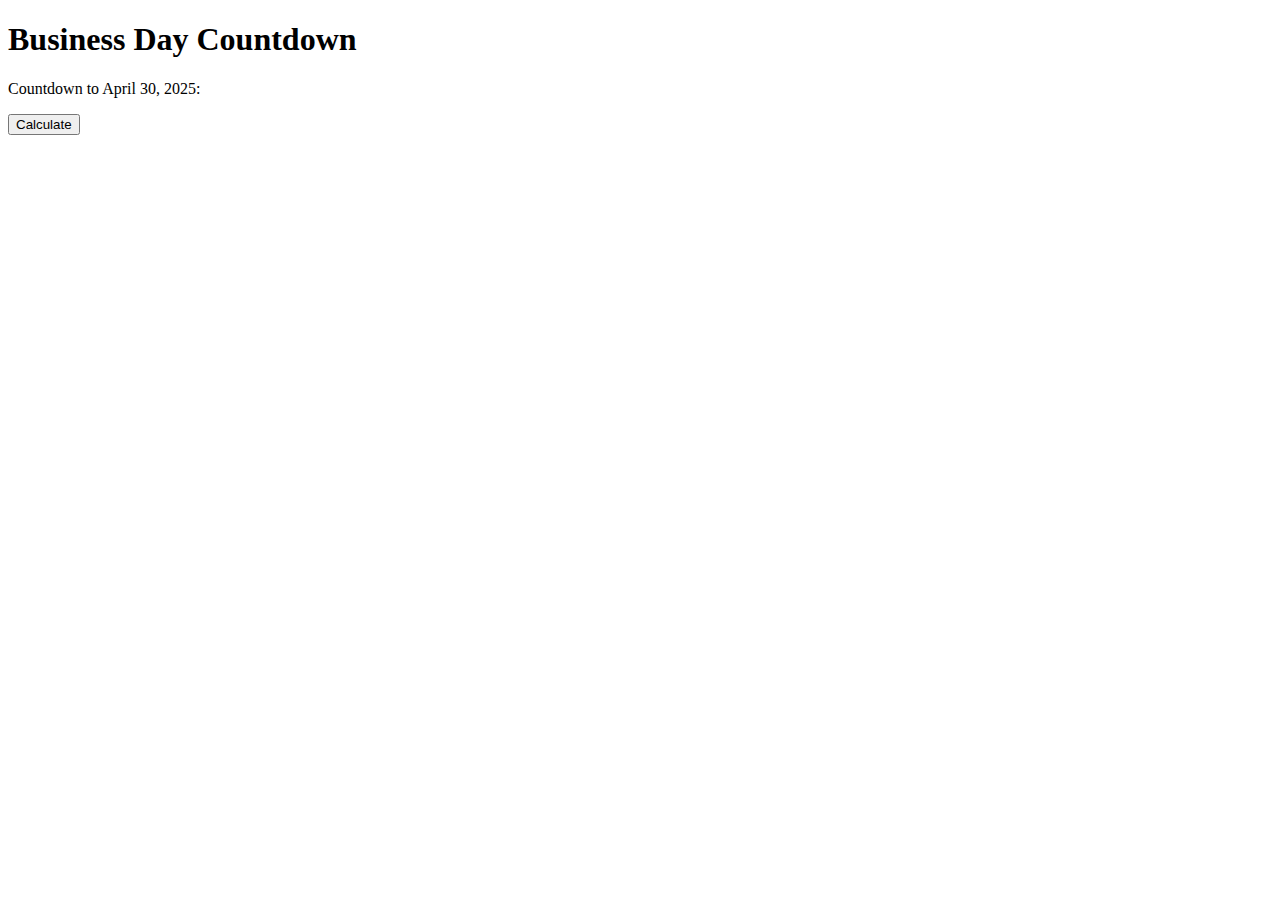
<file: datecountdown.html>
<!DOCTYPE html>
<html lang="en">
<head>
    <meta charset="UTF-8">
    <meta name="viewport" content="width=device-width, initial-scale=1.0">
    <title>Business Day Countdown</title>
</head>
<body>
    <h1>Business Day Countdown</h1>
    <p>Countdown to April 30, 2025:</p>
    <button onclick="calculateBusinessDays()">Calculate</button>
    <p id="result"></p>

    <script src="countdown.js"></script>
</body>
</html>
</file>
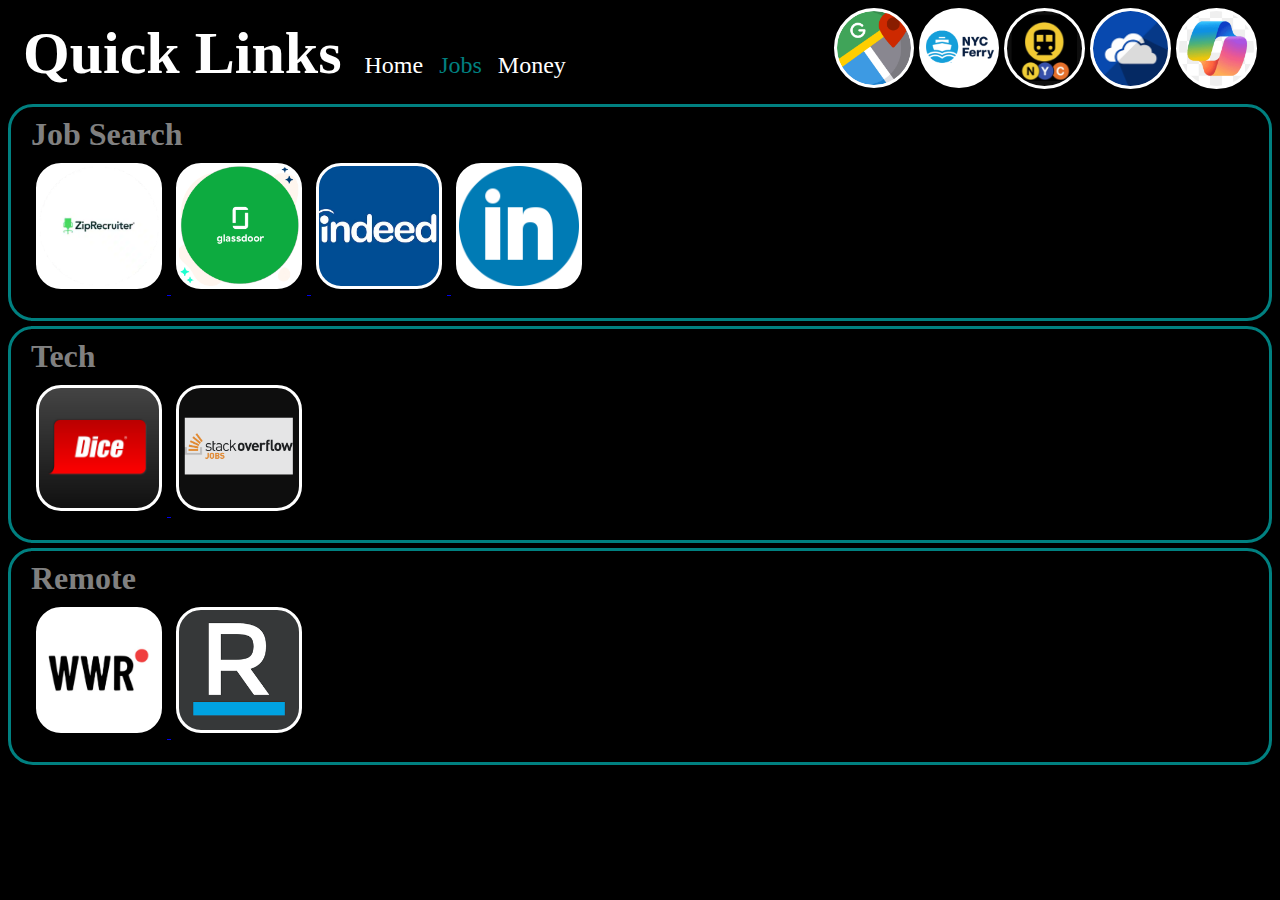
<file: templates/joblinks.html>
<!DOCTYPE html>
<html>
  <head>
     <title>Quick Links</title>
     <link rel="icon" type="image/x-icon" href="resources\images\qlicon.webp">
     <link rel="stylesheet" href="resources\css\index.css">
  </head>
  <body>
    <header>
      <div style="display: flex; align-items: baseline; gap: 15px;">
      <h1>Quick Links</h1>
      <nav>
        <ul class="navbar">
            <li><a href="index.html">Home</a></li>
            <li class="activeNav">Jobs</li>
            <li><a href="moneylinks.html">Money</a></li>
        </ul>
      </nav>
    </div>
    <div style="margin-left:auto; margin-right: 15px; display:flex;">

      <div style="position: relative; display: inline-block;" id="dropdown">
        <button class="dropbtn menulink" style="background-image: url('resources\\images\\googlemaps.png');">
        </button>
        <ul>
          <li><a class="droplink" href="https://www.google.com/maps" target="_blank" style="font-weight: bold;">Google Maps</a></li>
          <li><a class="droplink" href="https://www.google.com/maps/place/Taiwan/" target="_blank">Taiwan</a></li>
          <li><a class="droplink" href="https://www.google.com/maps/place/California" target="_blank">California</a></li>
        </ul>
    </div>

      <div style="position: relative; display: inline-block;" id="dropdown2">
        <button class="dropbtn2 menulink" style="background-image: url('resources\\images\\NYC Ferry.png');">
        </button>
        <ul>
            <li><a class="droplink" href="https://www.ferry.nyc/routes-and-schedules/astoria/" target="_blank">Astoria</a></li>
            <li><a class="droplink" href="https://www.ferry.nyc/routes-and-schedules/east-river/" target="_blank">East River</a></li>
        </ul>
    </div>


      <a href="https://www.mta.info/map/5256" target="_blank">
        <div class="hlink" style="background-image: url('resources\\images\\nycsubwaymap.png');">  
        </div>
      </a>
    <a href="https://onedrive.live.com/" target="_blank">
      <div class="hlink" style="background-image: url('resources\\images\\onedrive.png');">  
      </div>
    </a>
      <a href="https://copilot.microsoft.com/" target="_blank">
        <div class="hlink" style="background-image: url('resources\\images\\microsoft-copilot.png');">  
        </div>
      </a>
    </div>

    </header>

    <main>
            <section class="link_section">
              <h2>Job Search</h2>

                      <!--ZipRecruiter link-->
                      <a href="https://www.ziprecruiter.com/jobseeker/home" target="_blank">
                        <div class="qlink" style="background-image: url('resources\\images\\ziprecruiter.webp');">  
                        </div>
                      </a>  

                      <!--Glassdoor link-->
                      <a href="https://www.glassdoor.com/Job/index.htm" target="_blank">
                        <div class="qlink" style="background-image: url('resources\\images\\glassdoor-1.png');">  
                        </div>
                      </a>   
                                                         
                      <!--Indeed link-->
                      <a href="https://www.indeed.com/?from=gnav-homepage" target="_blank">
                        <div class="qlink" style="background-image: url('resources\\images\\Indeed.webp');">  
                        </div>
                      </a>
                      
                      <!--Linkedin link-->
                      <a href="https://www.linkedin.com/in/jacob-crittenden-209225213/" target="_blank">
                        <div class="qlink" style="background-image: url('resources\\images\\linkedin.webp');">  
                        </div>
                      </a>            

            </section>

            <section class="link_section">
              <h2>Tech</h2>

                      <!--Dice link-->
                      <a href="https://www.dice.com/home-feed" target="_blank">
                        <div class="qlink" style="background-image: url('resources\\images\\dice.png');">  
                        </div>
                      </a>  

                      <!--Stack Overflow Jobs link-->
                      <a href="https://stackoverflowjobs.com/" target="_blank">
                        <div class="qlink" style="background-image: url('resources\\images\\stackoverflowjobs.png');">  
                        </div>
                      </a>  
                      
            </section>
            <section class="link_section">
              <h2>Remote</h2>

                      <!--We Work Remotely-->
                      <a href="https://weworkremotely.com/" target="_blank">
                        <div class="qlink" style="background-image: url('resources\\images\\We Work Remotely logomark.webp');">  
                        </div>
                      </a>  

                      <!--Remote.co-->
                      <a href="https://remote.co/" target="_blank">
                        <div class="qlink" style="background-image: url('resources\\images\\remoteco.png');">  
                        </div>
                      </a> 
                      
            </section>
    </main>

    <footer style="height:30px;">
      <iframe style="position:fixed; bottom:0; right:0;" width="220" src="https://www.youtube.com/embed/jfKfPfyJRdk" title="lofi hip hop radio 📚 beats to relax/study to" frameborder="0" allow="accelerometer; autoplay; clipboard-write; encrypted-media; gyroscope; picture-in-picture; web-share" referrerpolicy="strict-origin-when-cross-origin" allowfullscreen>
      </iframe>
    </footer>
  </body>
</html>
</file>
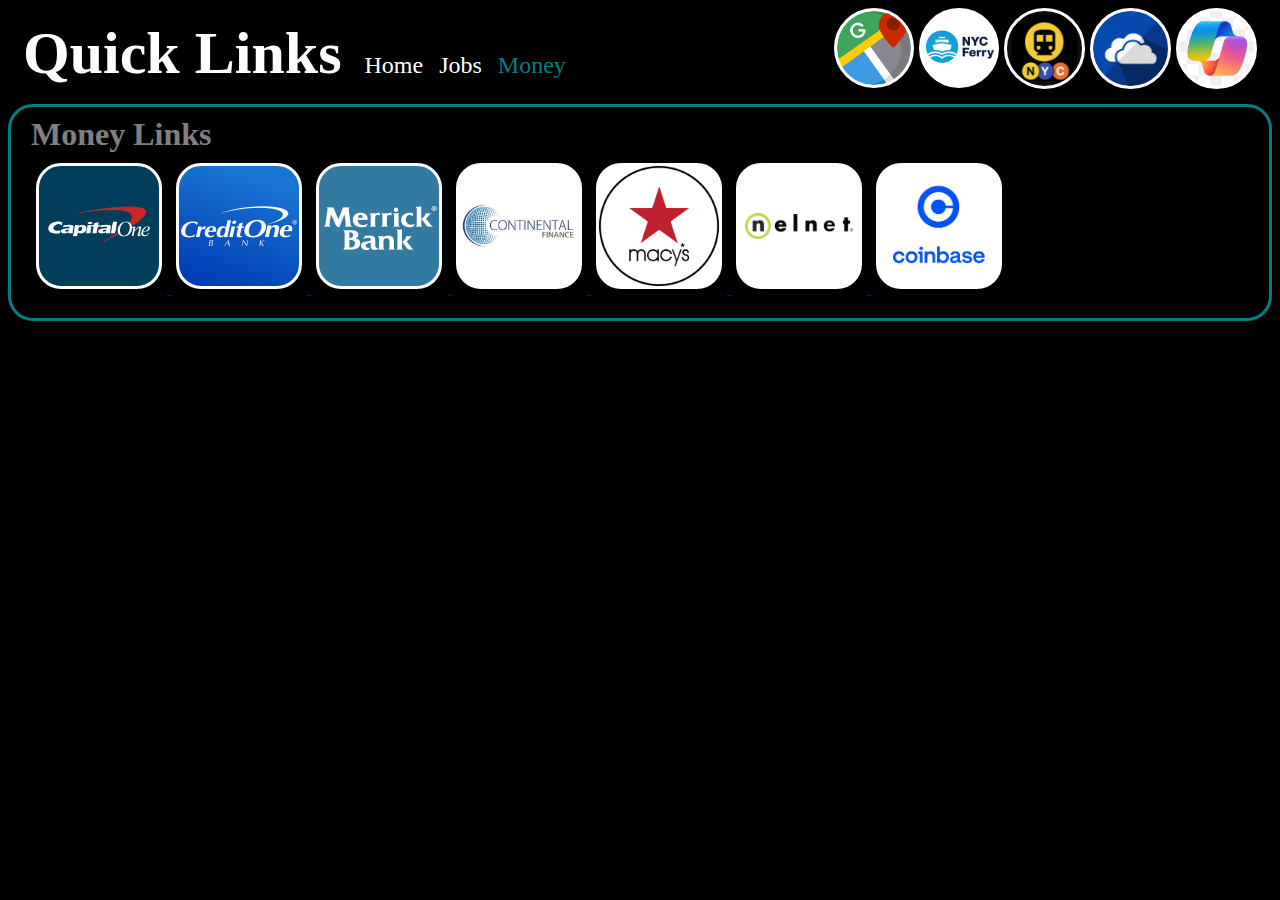
<file: templates/moneylinks.html>
<!DOCTYPE html>
<html>
  <head>
     <title>Quick Links</title>
     <link rel="icon" type="image/x-icon" href="resources\images\qlicon.webp">
     <link rel="stylesheet" href="resources\css\index.css">
  </head>
  <body>
    <header>
      <div style="display: flex; align-items: baseline; gap: 15px;">
      <h1>Quick Links</h1>
      <nav>
        <ul class="navbar">
            <li><a href="index.html">Home</a></li>
            <li><a href="joblinks.html">Jobs</a></li>
            <li class="activeNav">Money</li>
        </ul>
      </nav>
    </div>
    <div style="margin-left:auto; margin-right: 15px; display:flex;">

      <div style="position: relative; display: inline-block;" id="dropdown">
        <button class="dropbtn menulink" style="background-image: url('resources\\images\\googlemaps.png');">
        </button>
        <ul>
          <li><a class="droplink" href="https://www.google.com/maps" target="_blank" style="font-weight: bold;">Google Maps</a></li>
          <li><a class="droplink" href="https://www.google.com/maps/place/Taiwan/" target="_blank">Taiwan</a></li>
          <li><a class="droplink" href="https://www.google.com/maps/place/California" target="_blank">California</a></li>
        </ul>
    </div>

      <div style="position: relative; display: inline-block;" id="dropdown2">
        <button class="dropbtn2 menulink" style="background-image: url('resources\\images\\NYC Ferry.png');">
        </button>
        <ul>
            <li><a class="droplink" href="https://www.ferry.nyc/routes-and-schedules/astoria/" target="_blank">Astoria</a></li>
            <li><a class="droplink" href="https://www.ferry.nyc/routes-and-schedules/east-river/" target="_blank">East River</a></li>
        </ul>
    </div>


      <a href="https://www.mta.info/map/5256" target="_blank">
        <div class="hlink" style="background-image: url('resources\\images\\nycsubwaymap.png');">  
        </div>
      </a>
    <a href="https://onedrive.live.com/" target="_blank">
      <div class="hlink" style="background-image: url('resources\\images\\onedrive.png');">  
      </div>
    </a>
      <a href="https://copilot.microsoft.com/" target="_blank">
        <div class="hlink" style="background-image: url('resources\\images\\microsoft-copilot.png');">  
        </div>
      </a>
    </div>

    </header>

    <main>
        <section class="link_section">
            <h2>Money Links</h2>
    
            <!--CapOne link-->
            <a href="https://myaccounts.capitalone.com/accountSummary" target="_blank">
              <div class="qlink" style="background-image: url('resources\\images\\capitalOneIcon.jpg');">  
              </div>
            </a>
    
            <!--CreditOne link-->
            <a href="https://www.creditonebank.com/transactional/dashboard" target="_blank">
              <div class="qlink" style="background-image: url('resources\\images\\creditOneIcon.webp');">  
              </div>
            </a>
    
            <!--Merrick Bank link-->
            <a href="https://logon.merrickbank.com/core/Account" target="_blank">
              <div class="qlink" style="background-image: url('resources\\images\\merickBankIcon.webp');">  
              </div>
            </a>
            
            <!--Continental Finance link-->
            <a href="https://yourcreditcardinfo.com/home/dashboard" target="_blank">
              <div class="qlink" style="background-image: url('resources\\images\\continental_finance_co_logo.jpg');">  
              </div>
            </a>
    
            <!--Macys CC link-->
            <a href="https://www.macys.com/my-credit/gateway/cards/0" target="_blank">
              <div class="qlink" style="background-image: url('resources\\images\\MacysIcon.png');">  
              </div>
            </a>
    
            <!--Nelnet link-->
            <a href="https://nelnet.studentaid.gov/dashboard">
              <div class="qlink" style="background-image: url('resources\\images\\nelnet-logo.png');">  
              </div>
            </a>
    
            <!--Coinbase link-->
            <a href="https://www.coinbase.com/assets" target="_blank">
              <div class="qlink" style="background-image: url('resources\\images\\coinbase.webp');">  
              </div>
            </a>
          </section>
    </main>

    <footer style="height:30px;">
      <iframe style="position:fixed; bottom:0; right:0;" width="220" src="https://www.youtube.com/embed/jfKfPfyJRdk" title="lofi hip hop radio 📚 beats to relax/study to" frameborder="0" allow="accelerometer; autoplay; clipboard-write; encrypted-media; gyroscope; picture-in-picture; web-share" referrerpolicy="strict-origin-when-cross-origin" allowfullscreen>
      </iframe>
    </footer>
  </body>
</html>
</file>
